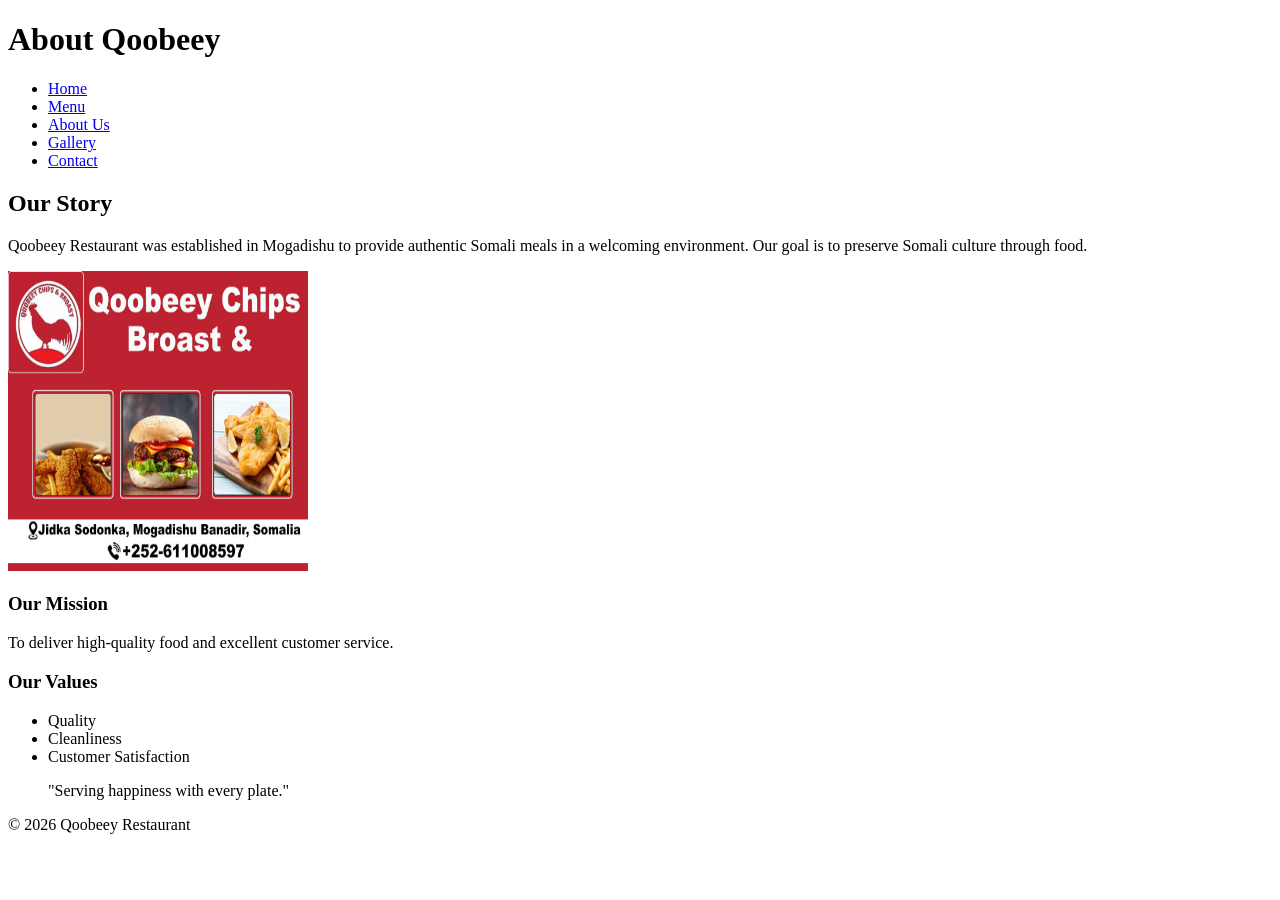
<file: about.html>
<!DOCTYPE html> 
<html> 
 
<head> 
    <title>About Qoobeey Restaurant</title> 
</head> 
 
<body> 
 
    <header> 
        <h1>About Qoobeey</h1> 
    </header> 
 
    <nav> 
        <ul> 
            <li><a href="index.html">Home</a></li> 
            <li><a href="menu.html">Menu</a></li> 
            <li><a href="about.html">About Us</a></li> 
            <li><a href="gallery.html">Gallery</a></li> 
            <li><a href="contact.html">Contact</a></li> 
        </ul> 
    </nav> 
 
    <main> 
        <h2>Our Story</h2> 
        <p><span>Qoobeey Restaurant</span> was established in 
Mogadishu to provide authentic Somali meals in a welcoming 
            environment. Our goal is to preserve Somali culture 
through food.</p> 
 
        <img src="Ceyni.jpg "width="300"height="300" alt=" " width="400"> 
 
        <h3>Our Mission</h3> 
        <p>To deliver high-quality food and excellent customer 
service.</p> 
 
        <h3>Our Values</h3> 
        <ul> 
            <li>Quality</li> 
            <li>Cleanliness</li> 
            <li>Customer Satisfaction</li> 
        </ul> 
  <blockquote> 
            "Serving happiness with every plate." 
        </blockquote> 
    </main> 
 
    <footer> 
        <p>&copy; 2026 Qoobeey Restaurant</p> 
    </footer> 
 
</body> 
 
</html>
</file>
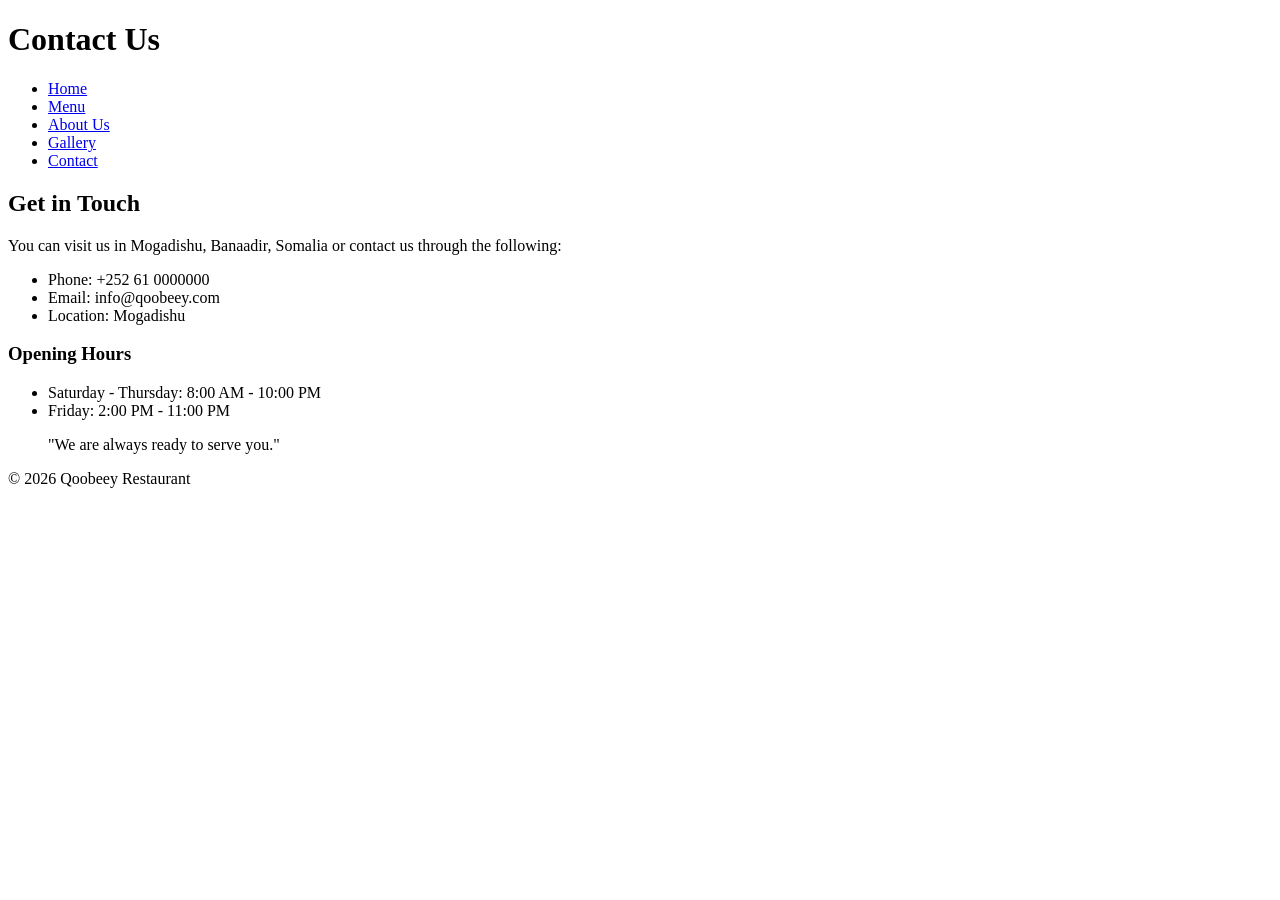
<file: contact.html>
<!DOCTYPE html> 
<html> 
 
<head> 
    <title>Contact Qoobeey Restaurant</title> 
</head> 
 
<body> 
 
    <header> 
        <h1>Contact Us</h1> 
    </header> 
 
    <nav> 
        <ul> 
            <li><a href="index.html">Home</a></li> 
            <li><a href="menu.html">Menu</a></li> 
            <li><a href="about.html">About Us</a></li> 
            <li><a href="gallery.html">Gallery</a></li> 
            <li><a href="contact.html">Contact</a></li> 
        </ul> 
    </nav> 
 
    <main> 
        <h2>Get in Touch</h2> 
        <p>You can visit us in <span>Mogadishu, Banaadir, 
Somalia</span> or contact us through the following:</p> 
 
        <ul> 
            <li>Phone: +252 61 0000000</li> 
            <li>Email: info@qoobeey.com</li> 
            <li>Location: Mogadishu</li> 
        </ul> 
 
        <h3>Opening Hours</h3>
        <ul> 
            <li>Saturday - Thursday: 8:00 AM - 10:00 PM</li> 
            <li>Friday: 2:00 PM - 11:00 PM</li> 
        </ul> 
 
        <blockquote> 
            "We are always ready to serve you." 
        </blockquote> 
    </main> 
 
    <footer> 
        <p>&copy; 2026 Qoobeey Restaurant</p> 
    </footer> 
 
</body> 
 
</html>
</file>
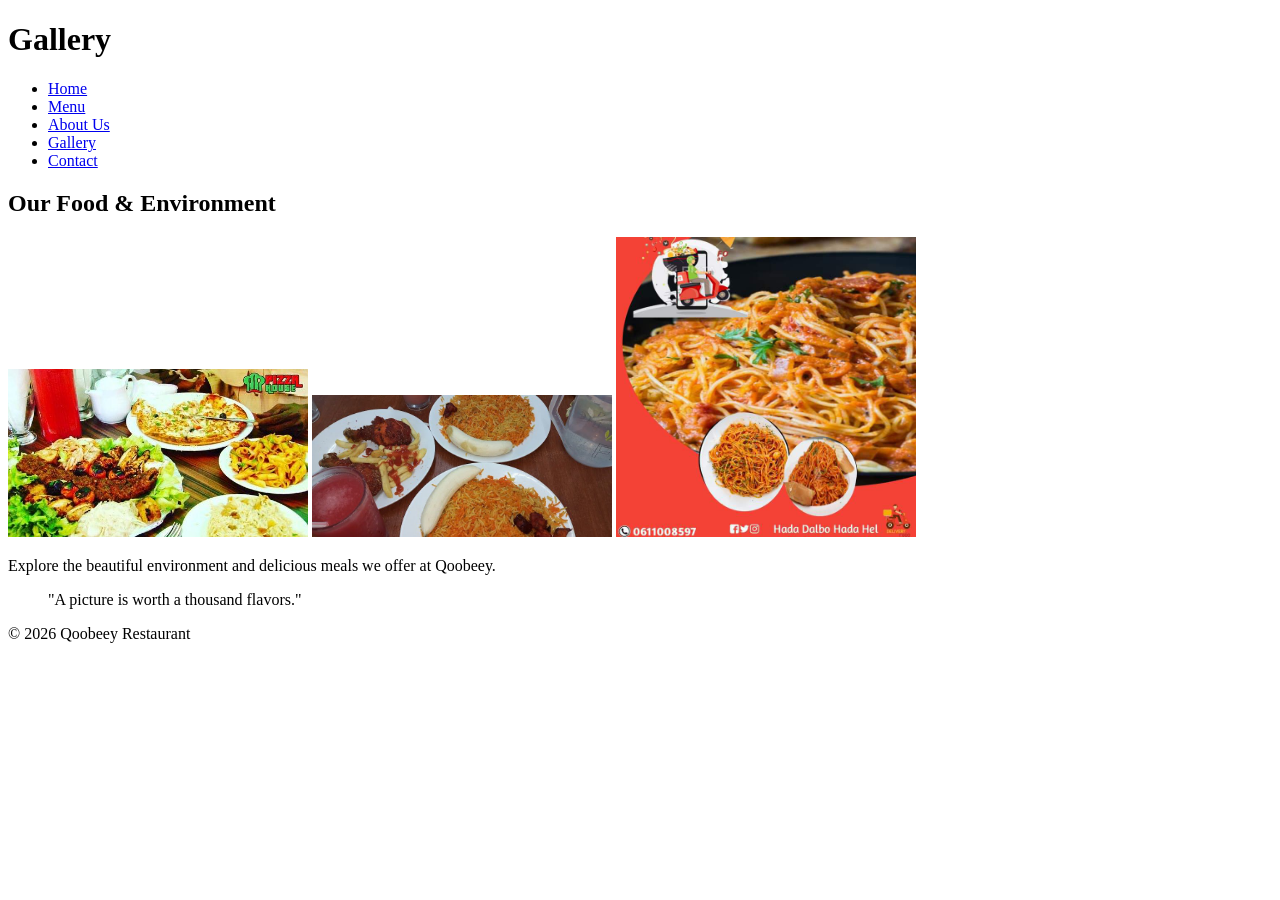
<file: gallery.html>
<!DOCTYPE html> 
<html> 
 
<head> 
    <title>Qoobeey Restaurant - Gallery</title> 
</head> 
 
<body> 
 
    <header> 
        <h1>Gallery</h1> 
    </header> 
 
    <nav> 
        <ul> 
            <li><a href="index.html">Home</a></li> 
            <li><a href="menu.html">Menu</a></li> 
            <li><a href="about.html">About Us</a></li> 
            <li><a href="gallery.html">Gallery</a></li> 
            <li><a href="contact.html">Contact</a></li> 
        </ul> 
    </nav> 
 
    <main> 
        <h2>Our Food & Environment</h2> 
 
        <img src="Ss.jpg " width="300"> 
        <img src="Cc.jpg " width="300"> 
        <img src="Vv.jpg " width="300"> 
 
        <p>Explore the beautiful environment and delicious meals we 
offer at <span>Qoobeey</span>.</p> 
 
        <blockquote> 
            "A picture is worth a thousand flavors."
             </blockquote> 
    </main> 
 
    <footer> 
        <p>&copy; 2026 Qoobeey Restaurant</p> 
    </footer> 
 
</body> 
 
</html>
</file>
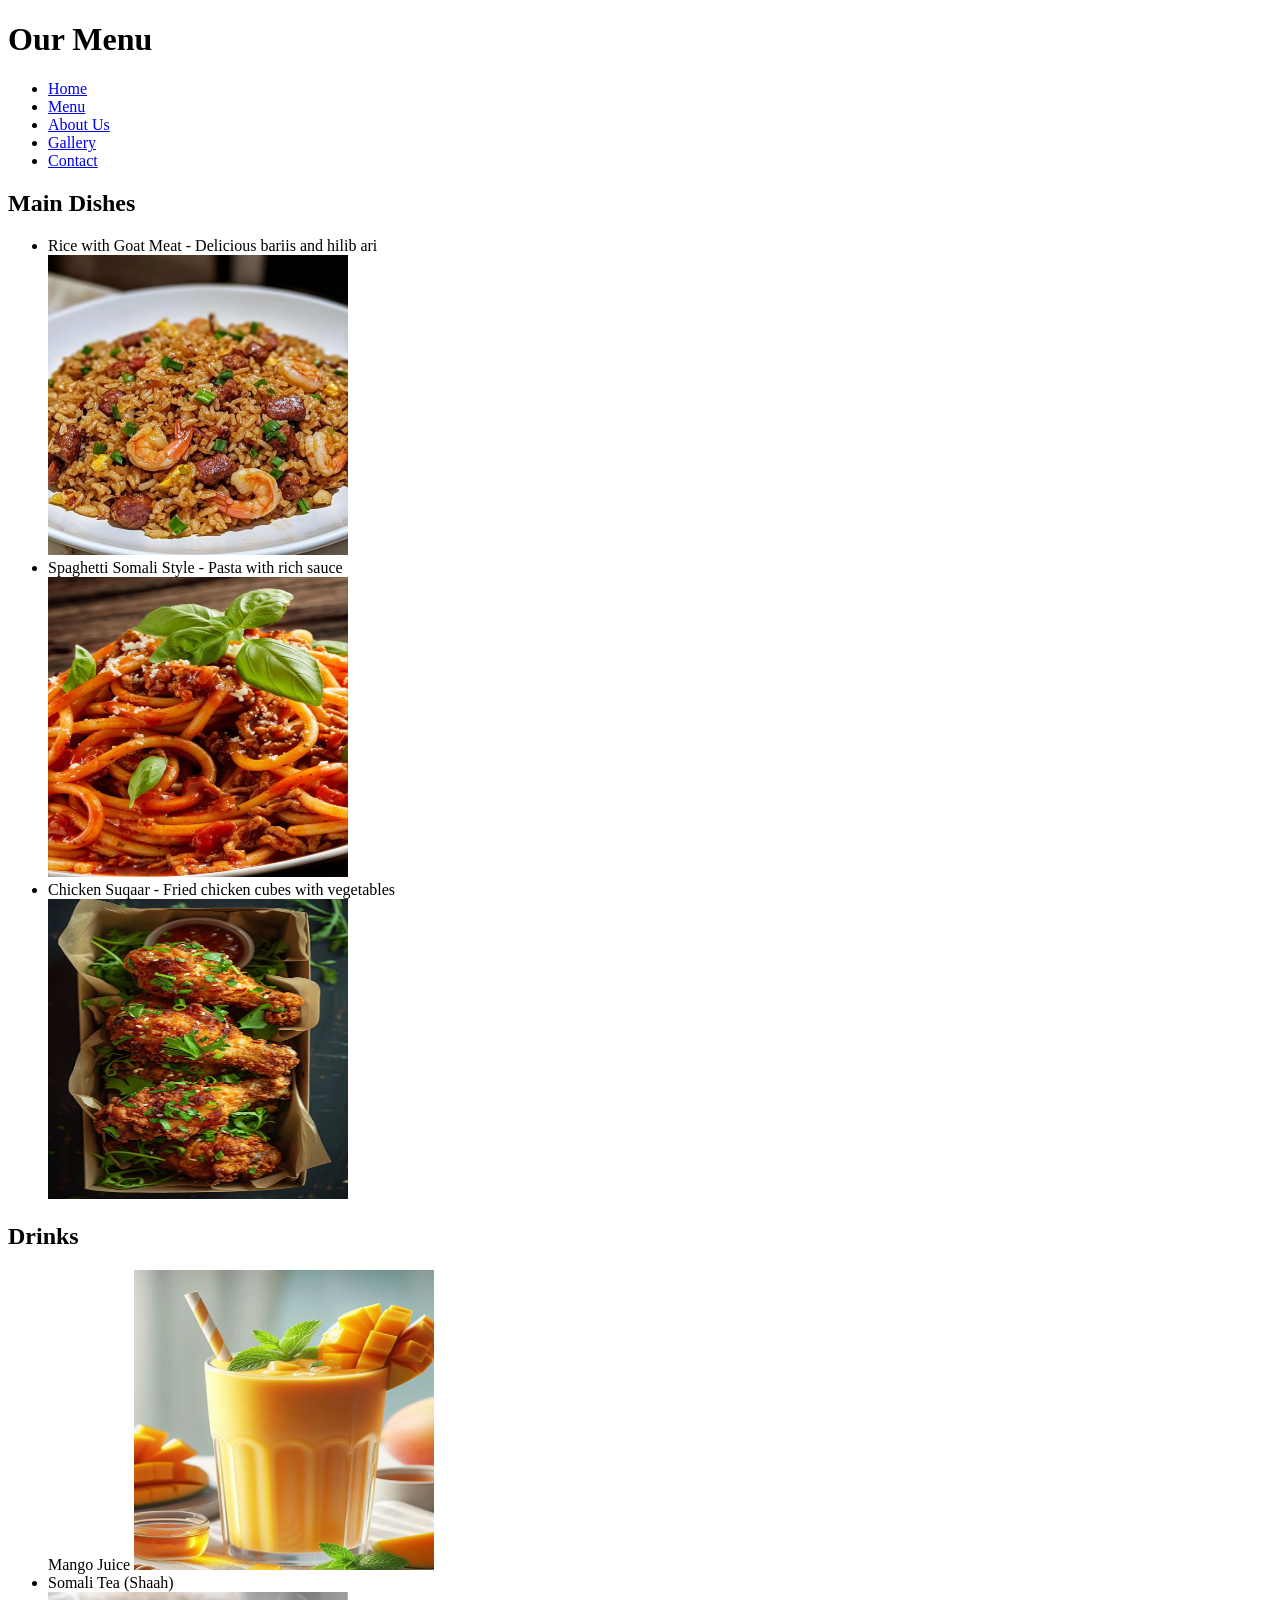
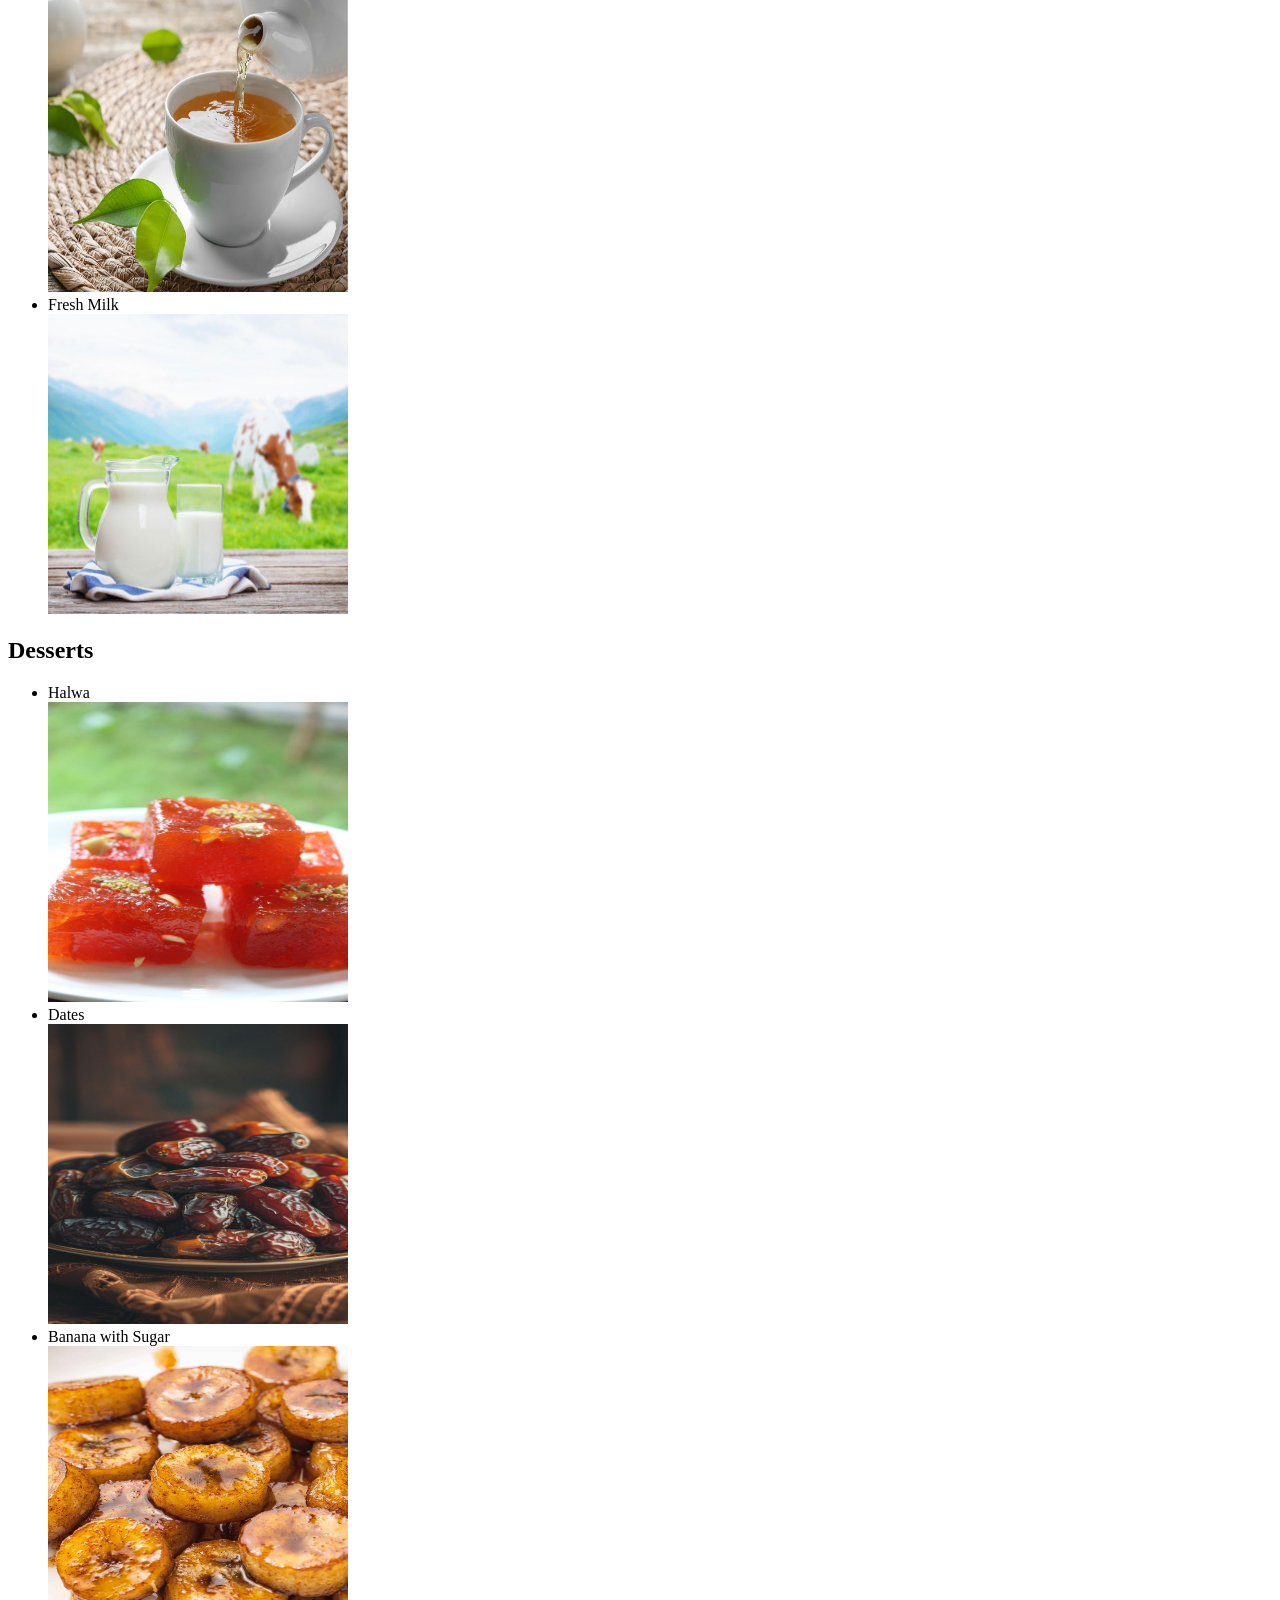
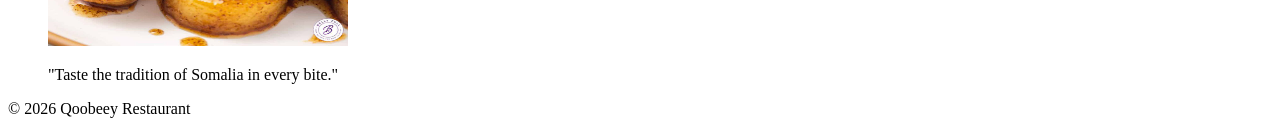
<file: menu.html>
<!DOCTYPE html>

<html>
<head>
     <title>Qoobeey Restaurant - Menu</title> 
     
</head> 
 
<body> 
 
    <header> 
        <h1>Our Menu</h1> 
    </header> 
 
    <nav> 
        <ul> 
            <li><a href="index.html">Home</a></li> 
            <li><a href="menu.html">Menu</a></li> 
            <li><a href="about.html">About Us</a></li> 
            <li><a href="gallery.html">Gallery</a></li> 
            <li><a href="contact.html">Contact</a></li> 
        </ul> 
    </nav> 
 
    <main> 
        <h2>Main Dishes</h2> 
        <ul> 
            <li><span>Rice with Goat Meat</span> - Delicious bariis 
and hilib ari</li> 
             <img src="rice.jpg"width="300"height="300" alt="bariis">
            <li><span>Spaghetti Somali Style</span> - Pasta with 
rich sauce</li> 
             <img src="pasta.jpg"width="300"height="300" alt="baasto">
            <li><span>Chicken Suqaar</span> - Fried chicken cubes 
with vegetables</li> 
             <img src="dor.jpg"width="300"height="300">
        </ul> 
 
        <h2>Drinks</h2> 
        <ul> 
            <li<>Mango Juice</li>
                 <img src="Mango.jpg"width="300"height="300">
             
            <li>Somali Tea (Shaah)</li> 
                      <img src="Shah.jpg"width="300"height="300">
            <li>Fresh Milk</li> 
                           <img src="Caano.jpg"width="300"height="300">         
        </ul> 
 
        <h2>Desserts</h2> 
        <ul> 
            <li>Halwa</li> 
             <img src="Xalwo.jpg"width="300"height="300" alt="">
            <li>Dates</li> 
             <img src="Timir.jpg"width="300"height="300"alt="">
            <li>Banana with Sugar</li>
             <img src="Mos.jpg"width="300"height="300"alt="">
        </ul> 
 
        <blockquote> 
            "Taste the tradition of Somalia in every bite."
        </blockquote> 
    </main> 
 
    <footer> 
        <p>&copy; 2026 Qoobeey Restaurant</p> 
    </footer> 
 
</body>
</html>
</file>
